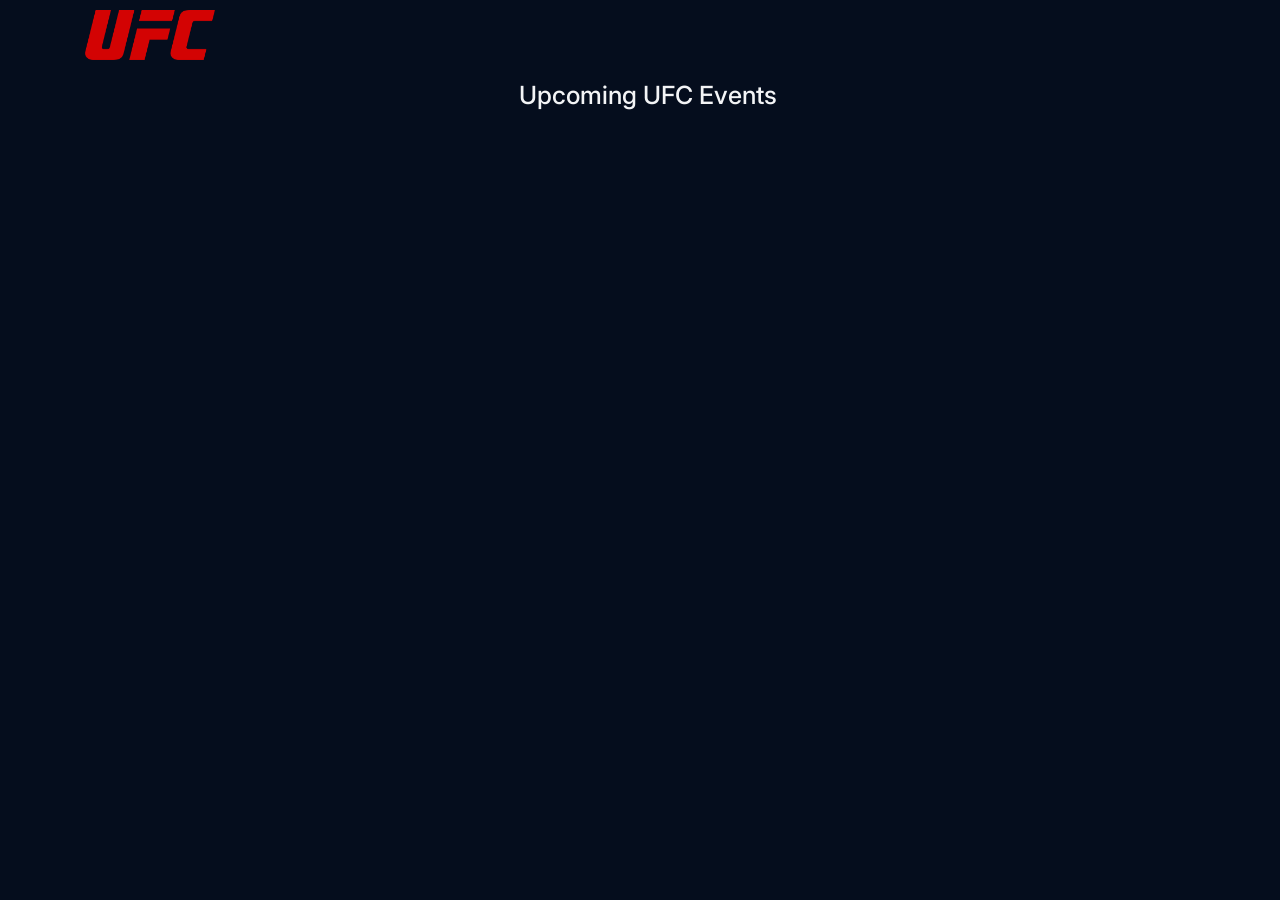
<file: index.html>
<!DOCTYPE html>
<html lang="en">

<head>
    <meta charset="UTF-8">
    <meta name="viewport" content="width=device-width, initial-scale=1.0">
    <title>Upcoming Events-UFC</title>
    <link href="https://fonts.googleapis.com/css2?family=Bebas+Neue&display=swap" rel="stylesheet">

    <link rel="preconnect" href="https://fonts.googleapis.com">
    <link rel="preconnect" href="https://fonts.gstatic.com" crossorigin>
    <link
        href="https://fonts.googleapis.com/css2?family=Inter:ital,opsz,wght@0,14..32,100..900;1,14..32,100..900&family=Poppins:ital,wght@0,100;0,200;0,300;0,400;0,500;0,600;0,700;0,800;0,900;1,100;1,200;1,300;1,400;1,500;1,600;1,700;1,800;1,900&family=Teko:wght@300..700&display=swap"
        rel="stylesheet">
    <link rel="stylesheet" href="https://cdn.jsdelivr.net/npm/bootstrap@4.5.3/dist/css/bootstrap.min.css"
        integrity="sha384-TX8t27EcRE3e/ihU7zmQxVncDAy5uIKz4rEkgIXeMed4M0jlfIDPvg6uqKI2xXr2" crossorigin="anonymous">
    <link rel="stylesheet" href="style.css">
</head>

<body>

    <nav>
        <div class="container">
            <div class="nav-logo">
                <img src="960px-UFC_Logo.svg.png" alt="">
                <!-- <span class="nav-logo-events">EVENTS</span> -->
            </div>
        </div>

    </nav>

    <main>
        <div class="container">
            <div class="header">
                <h1>Upcoming UFC Events</h1>

            </div>


            <div class="parent-event-container">
                <div class="event-container">
                    <p class="events-count"></p>
                    <ul class="events">

                    </ul>
                </div>
            </div>
        </div>

    </main>




    <script src="https://code.jquery.com/jquery-3.5.1.slim.min.js"
        integrity="sha384-DfXdz2htPH0lsSSs5nCTpuj/zy4C+OGpamoFVy38MVBnE+IbbVYUew+OrCXaRkfj"
        crossorigin="anonymous"></script>
    <script src="https://cdn.jsdelivr.net/npm/popper.js@1.16.1/dist/umd/popper.min.js"
        integrity="sha384-9/reFTGAW83EW2RDu2S0VKaIzap3H66lZH81PoYlFhbGU+6BZp6G7niu735Sk7lN"
        crossorigin="anonymous"></script>
    <script src="https://cdn.jsdelivr.net/npm/bootstrap@4.5.3/dist/js/bootstrap.min.js"
        integrity="sha384-w1Q4orYjBQndcko6MimVbzY0tgp4pWB4lZ7lr30WKz0vr/aWKhXdBNmNb5D92v7s"
        crossorigin="anonymous"></script>
    <script src="app.js"></script>
</body>

</html>
</file>
<file: style.css>
html{
    font-size: 62.5%;
}

*{
    margin: 0;
    padding: 0;
}

body{
   
      
      background: #050d1d; 
}

.nav-logo{
    margin-top: 1rem;
}

.header{
    margin-top: 2rem;
    text-align: center;
    font-family: 'Inter';
    font-size: 4rem;
    font-weight: 800;
}


main{
    /* border: 1px solid red; */
    /* display: flex; */
    /* justify-content: center; */
    /* color: #ffffff; */
    color: #f3f4f6;
}

main .container{
    /* border: 1px solid brown; */
    width: 100%;
    padding-left: 3rem;
}
img{
    height: 50px;
    width: 130px;
}
/* .nav-logo-events{
    font-size: 2rem;
    font-weight: 200;
    border: 1px solid red;
} */

.event-container{
    width: 50vw;
    /* display: flex; */
    /* justify-content: center; */
    /* align-items: center; */
    /* margin-top: 1rem; */
    /* border: 2px solid red; */
}

.events-count{
    /* border: 1px solid red; */
    margin-top: 1rem;
    width: 10%;
    font-size: 1.3rem;
    font-weight: 500;
    letter-spacing: 0.4px;
    font-family: 'Teko';
}


.events li{
    font-family: 'Poppins';
    font-size: 0.5rem;
    list-style: none;
    width: 100%;
    margin-bottom: 0.5rem;
    background: #1a1a1a;
    /* height: 80%; */
    border: 1px solid gray;
    border-radius: 0.5rem;
    padding: 2rem;
}

.events li h3{
    font-family: 'Teko';
    font-size: 3rem;
}
.parent-event-container{
    /* border: 1px solid pink; */
    display: flex;
    justify-self: center;
}
</file>
<file: UFCEvents/style.css>
html{
    font-size: 62.5%;
}

*{
    margin: 0;
    padding: 0;
}

body{
   
      
      background: #050d1d; 
}

.nav-logo{
    margin-top: 1rem;
}

.header{
    margin-top: 2rem;
    text-align: center;
    font-family: 'Inter';
    font-size: 4rem;
    font-weight: 800;
}


main{
    /* border: 1px solid red; */
    /* display: flex; */
    /* justify-content: center; */
    /* color: #ffffff; */
    color: #f3f4f6;
}

main .container{
    /* border: 1px solid brown; */
    width: 100%;
    padding-left: 3rem;
}
img{
    height: 50px;
    width: 130px;
}
/* .nav-logo-events{
    font-size: 2rem;
    font-weight: 200;
    border: 1px solid red;
} */

.event-container{
    width: 50vw;
    /* display: flex; */
    /* justify-content: center; */
    /* align-items: center; */
    /* margin-top: 1rem; */
    /* border: 2px solid red; */
}

.events-count{
    /* border: 1px solid red; */
    margin-top: 1rem;
    width: 10%;
    font-size: 1.3rem;
    font-weight: 500;
    letter-spacing: 0.4px;
    font-family: 'Teko';
}


.events li{
    font-family: 'Poppins';
    font-size: 0.5rem;
    list-style: none;
    width: 100%;
    margin-bottom: 0.5rem;
    background: #1a1a1a;
    /* height: 80%; */
    border: 1px solid gray;
    border-radius: 0.5rem;
    padding: 2rem;
}

.events li h3{
    font-family: 'Teko';
    font-size: 3rem;
}
.parent-event-container{
    /* border: 1px solid pink; */
    display: flex;
    justify-self: center;
}
</file>
